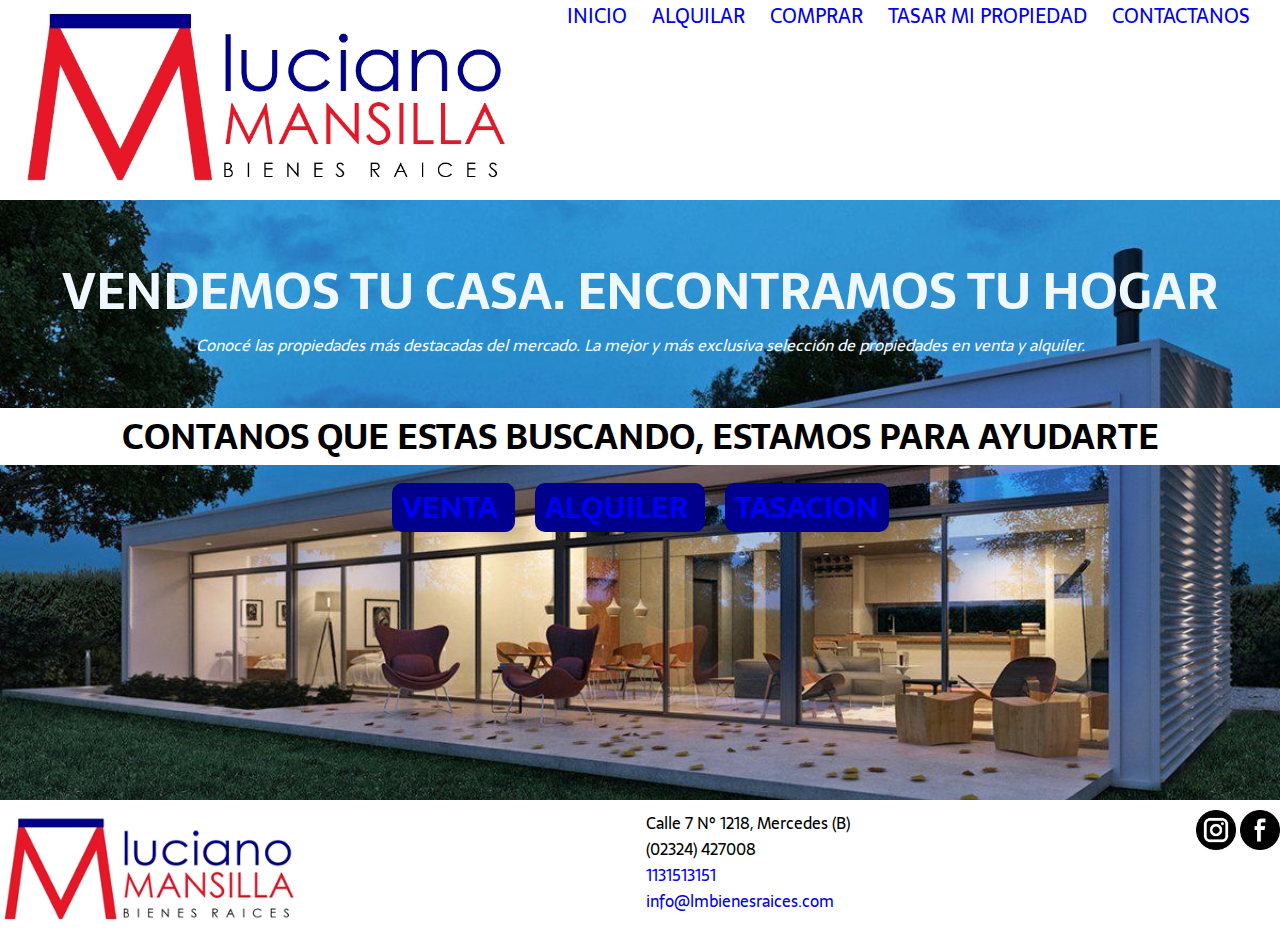
<file: index.html>
<!DOCTYPE html>
<html lang="es">
<head>
    <meta charset="UTF-8">
    <meta name="viewport" content="width=device-width, initial-scale=1.0">
    <title>Luciano Mansilla Bienes Raices</title>
    <link rel="shortcut icon" href="./assets/logo-favicon-sin-fondo.ico" type="image/x-icon">
    <link rel="stylesheet" href="./css/style.css">
    <link rel="preconnect" href="https://fonts.googleapis.com">
    <link rel="preconnect" href="https://fonts.gstatic.com" crossorigin>
    <link href="https://fonts.googleapis.com/css2?family=Sarala:wght@400;700&display=swap" rel="stylesheet">
</head>

<body>
    
    <header> 
        <h1>LUCIANO MANSILLA BIENES RAICES INMOBILIARIA</h1>

        <img class="logoHeader" src="./assets/logo-con-nombre-grande.jpg" alt="logo">
        <nav>
            <ul class="menuHeader">
                <li>
                    <a href="./index.html">INICIO</a>
                </li>
                <li>
                    <a href="./pages/alquiler.html">ALQUILAR</a>
                </li>
                <li>
                    <a href="./pages/venta.html">COMPRAR</a>
                </li>
                <li>
                    <a href="./pages/tasaciones.html">TASAR MI PROPIEDAD</a>
                </li>
                <li>
                    <a href="./pages/contacto.html">CONTACTANOS </a>
                </li>
            </ul>
        </nav>
        
    </header>

    <main>
        <h3>
            VENDEMOS TU CASA. ENCONTRAMOS TU HOGAR
        </h3>

        <p class="textoParrafo">Conocé las propiedades más destacadas del mercado. La mejor y más exclusiva selección de propiedades en venta y alquiler.</p>

        <h2>CONTANOS QUE ESTAS BUSCANDO, ESTAMOS PARA AYUDARTE</h2>
        <br>
            <ul class="menuMain">
                <li>
                    <a href="./pages/venta.html">VENTA</a>
                </li>
                <li>
                    <a href="./pages/alquiler.html">ALQUILER</a>
                </li>
                <li>
                    <a href="./pages/tasaciones.html">TASACION</a>
                </li>
            </ul>

        
    </main>

    <footer>
        <img src="./assets/logo-con-nombre-pequeño.jpg" alt="logo pequeño" class="logoFooter">

        <ul class="datosDeContacto">
            <li>Calle 7 N° 1218, Mercedes (B)</li>
            <li>(02324) 427008</li> 
            <li><a href="http://wa.me/+541131513151">1131513151</a></li>
            <li><a href="http_//gmail.com">info@lmbienesraices.com</a></li>
        </ul>

        <div class="redesSociales">
            <a href="http://instagram.com" target="_blank"><img src="./assets/logotipo-de-instagram.png" alt="instagram" width="40" height="40"></a>
        
            <a href="http://facebook.com" target="_blank"><img src="./assets/logotipo-de-facebook.png" alt="facebook" width="40" height="40"></a> 
        </div>
        
    </footer>
</body>
</html>
</file>
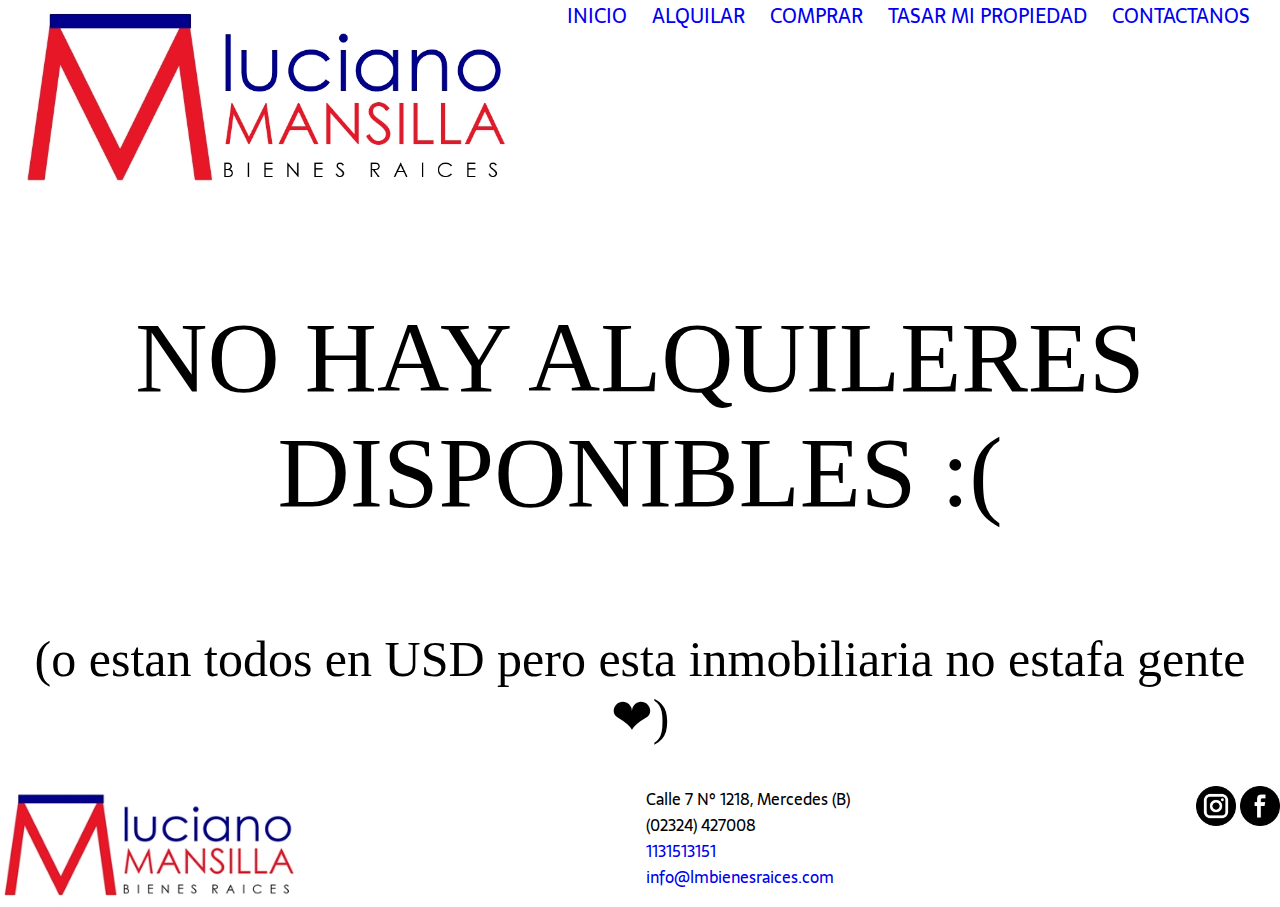
<file: pages/alquiler.html>
<!DOCTYPE html>
<html lang="es">
<head>
    <meta charset="UTF-8">
    <meta name="viewport" content="width=device-width, initial-scale=1.0">
    <title>Luciano Mansilla Bienes Raices</title>
    <link rel="shortcut icon" href="../assets/logo-favicon-sin-fondo.ico" type="image/x-icon">
    <link rel="stylesheet" href="../css/style.css">
    <link rel="preconnect" href="https://fonts.googleapis.com">
    <link rel="preconnect" href="https://fonts.gstatic.com" crossorigin>
    <link href="https://fonts.googleapis.com/css2?family=Sarala:wght@400;700&display=swap" rel="stylesheet">
    
</head>

<body>
    <header> 
        <h1>LUCIANO MANSILLA BIENES RAICES INMOBILIARIA</h1>

        <img class="logoHeader" src="../assets/logo-con-nombre-grande.jpg" alt="logo">
        <nav>
            <ul class="menuHeader">
                <li>
                    <a href="../index.html">INICIO</a>
                </li>
                <li>
                    <a href="./alquiler.html">ALQUILAR</a>
                </li>
                <li>
                    <a href="./venta.html">COMPRAR</a>
                </li>
                <li>
                    <a href="./tasaciones.html">TASAR MI PROPIEDAD</a>
                </li>
                <li>
                    <a href="./contacto.html">CONTACTANOS </a>
                </li>
            </ul>
        </nav>
        
    </header>

    <p class="textoAlq1">NO HAY ALQUILERES DISPONIBLES :(</p>
    <p class="textoAlq2">(o estan todos en USD pero esta inmobiliaria no estafa gente ❤) </p>

    <footer>
        <img src="../assets/logo-con-nombre-pequeño.jpg" alt="logo pequeño" class="logoFooter">

        <ul class="datosDeContacto">
            <li>Calle 7 N° 1218, Mercedes (B)</li>
            <li>(02324) 427008</li> 
            <li><a href="http://wa.me/+541131513151">1131513151</a></li>
            <li><a href="http_//gmail.com">info@lmbienesraices.com</a></li>
        </ul>

        <div class="redesSociales">
            <a href="http://instagram.com" target="_blank"><img src="../assets/logotipo-de-instagram.png" alt="instagram" width="40" height="40"></a>
        
            <a href="http://facebook.com" target="_blank"><img src="../assets/logotipo-de-facebook.png" alt="facebook" width="40" height="40"></a> 
        </div>
        
    </footer>
</body>
</html>
</file>
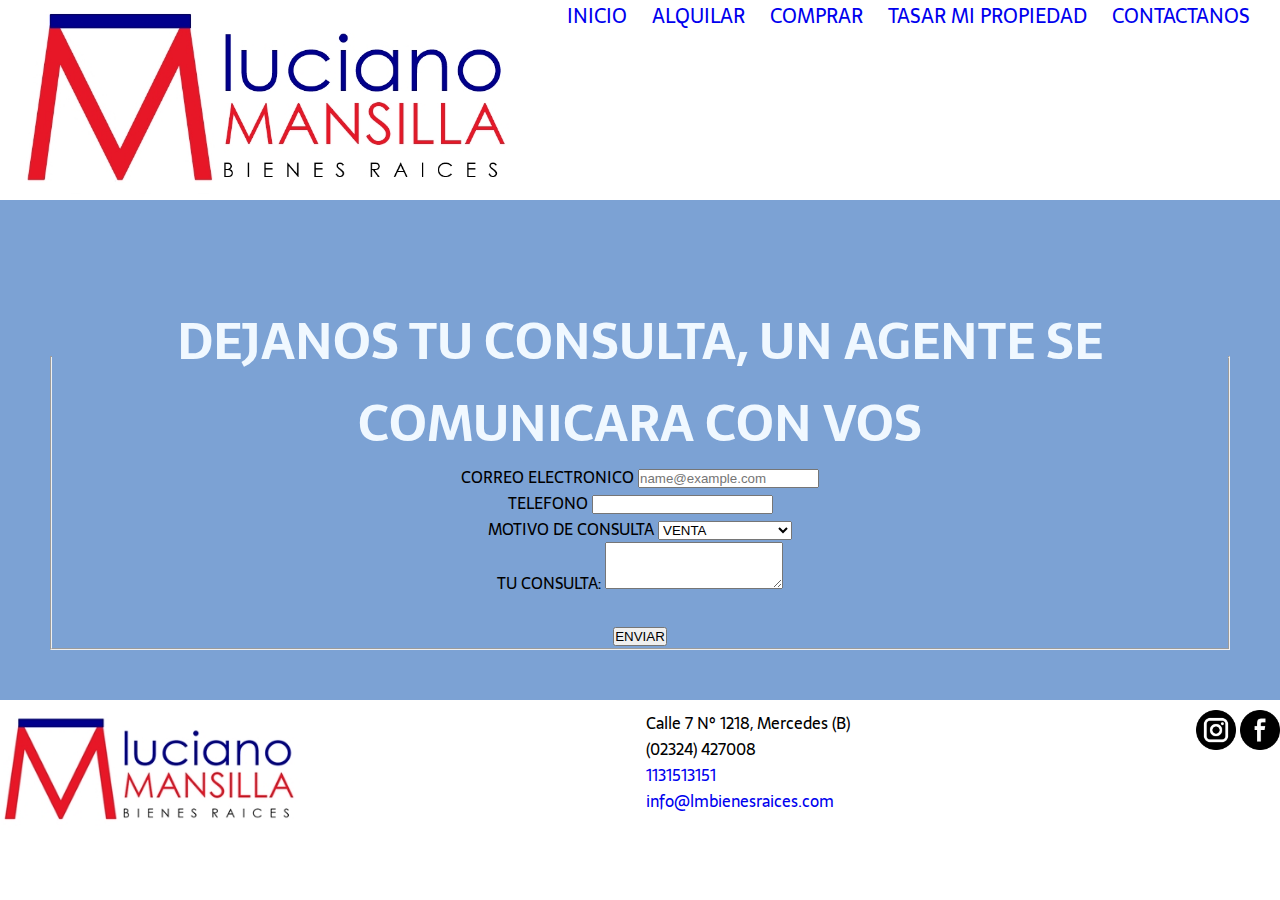
<file: pages/contacto.html>
<!DOCTYPE html>
<html lang="es">
<head>
    <meta charset="UTF-8">
    <meta name="viewport" content="width=device-width, initial-scale=1.0">
    <title>Luciano Mansilla Bienes Raices</title>
    <link rel="shortcut icon" href="../assets/logo-favicon-sin-fondo.ico" type="image/x-icon">
    <link rel="stylesheet" href="../css/style.css">
    <link rel="preconnect" href="https://fonts.googleapis.com">
    <link rel="preconnect" href="https://fonts.gstatic.com" crossorigin>
    <link href="https://fonts.googleapis.com/css2?family=Sarala:wght@400;700&display=swap" rel="stylesheet">
    <link href="https://cdn.jsdelivr.net/npm/bootstrap@5.3.2/dist/css/bootstrap.min.css" rel="stylesheet" integrity="sha384-T3c6CoIi6uLrA9TneNEoa7RxnatzjcDSCmG1MXxSR1GAsXEV/Dwwykc2MPK8M2HN" crossorigin="anonymous">
    
</head>

<body>
    <script src="https://cdn.jsdelivr.net/npm/bootstrap@5.3.2/dist/js/bootstrap.bundle.min.js" integrity="sha384-C6RzsynM9kWDrMNeT87bh95OGNyZPhcTNXj1NW7RuBCsyN/o0jlpcV8Qyq46cDfL" crossorigin="anonymous"></script>

    <header> 
        <h1>LUCIANO MANSILLA BIENES RAICES INMOBILIARIA</h1>

        <img class="logoHeader" src="../assets/logo-con-nombre-grande.jpg" alt="logo">
        <nav>
            <ul class="menuHeader">
                <li>
                    <a href="../index.html">INICIO</a>
                </li>
                <li>
                    <a href="./alquiler.html">ALQUILAR</a>
                </li>
                <li>
                    <a href="./venta.html">COMPRAR</a>
                </li>
                <li>
                    <a href="./tasaciones.html">TASAR MI PROPIEDAD</a>
                </li>
                <li>
                    <a href="./contacto.html">CONTACTANOS </a>
                </li>
            </ul>
        </nav>
        
    </header>
      
    <form>
        <fieldset>
            <legend id="CONTACTANOS"><h3>DEJANOS TU CONSULTA, UN AGENTE SE COMUNICARA CON VOS</h3></legend>

        <div class="form-group">
          <label for="exampleFormControlInput1">CORREO ELECTRONICO</label>
          <input type="email" class="form-control" id="exampleFormControlInput1" placeholder="name@example.com">
        </div>
        <div class="form-group">
            <label for="exampleFormControlInput1">TELEFONO</label>
            <input type="number" class="form-control" id="exampleFormControlInput1" required>
          </div>
        <div class="form-group">
          <label for="exampleFormControlSelect1">MOTIVO DE CONSULTA</label>
          <select class="form-control" id="exampleFormControlSelect1">
            <option>VENTA</option>
            <option>ALQUILER</option>
            <option>TASACION</option>
            <option>OTRA CONSULTA</option>
          </select>
        </div>

        <div class="form-group">
          <label for="exampleFormControlTextarea1">TU CONSULTA:</label>
          <textarea class="form-control" id="exampleFormControlTextarea1" rows="3"></textarea>
        </div>
        <br>
        <button type="submit" class="btn btn-primary">ENVIAR</button>
        </fieldset>
        

      </form>
    
    

    <footer>
        <img src="../assets/logo-con-nombre-pequeño.jpg" alt="logo pequeño" class="logoFooter">

        <ul class="datosDeContacto">
            <li>Calle 7 N° 1218, Mercedes (B)</li>
            <li>(02324) 427008</li> 
            <li><a href="http://wa.me/+541131513151">1131513151</a></li>
            <li><a href="http_//gmail.com">info@lmbienesraices.com</a></li>
        </ul>

        <div class="redesSociales">
            <a href="http://instagram.com" target="_blank"><img src="../assets/logotipo-de-instagram.png" alt="instagram" width="40" height="40"></a>
        
            <a href="http://facebook.com" target="_blank"><img src="../assets/logotipo-de-facebook.png" alt="facebook" width="40" height="40"></a> 
        </div>
        
    </footer>
</body>
</html>
</file>
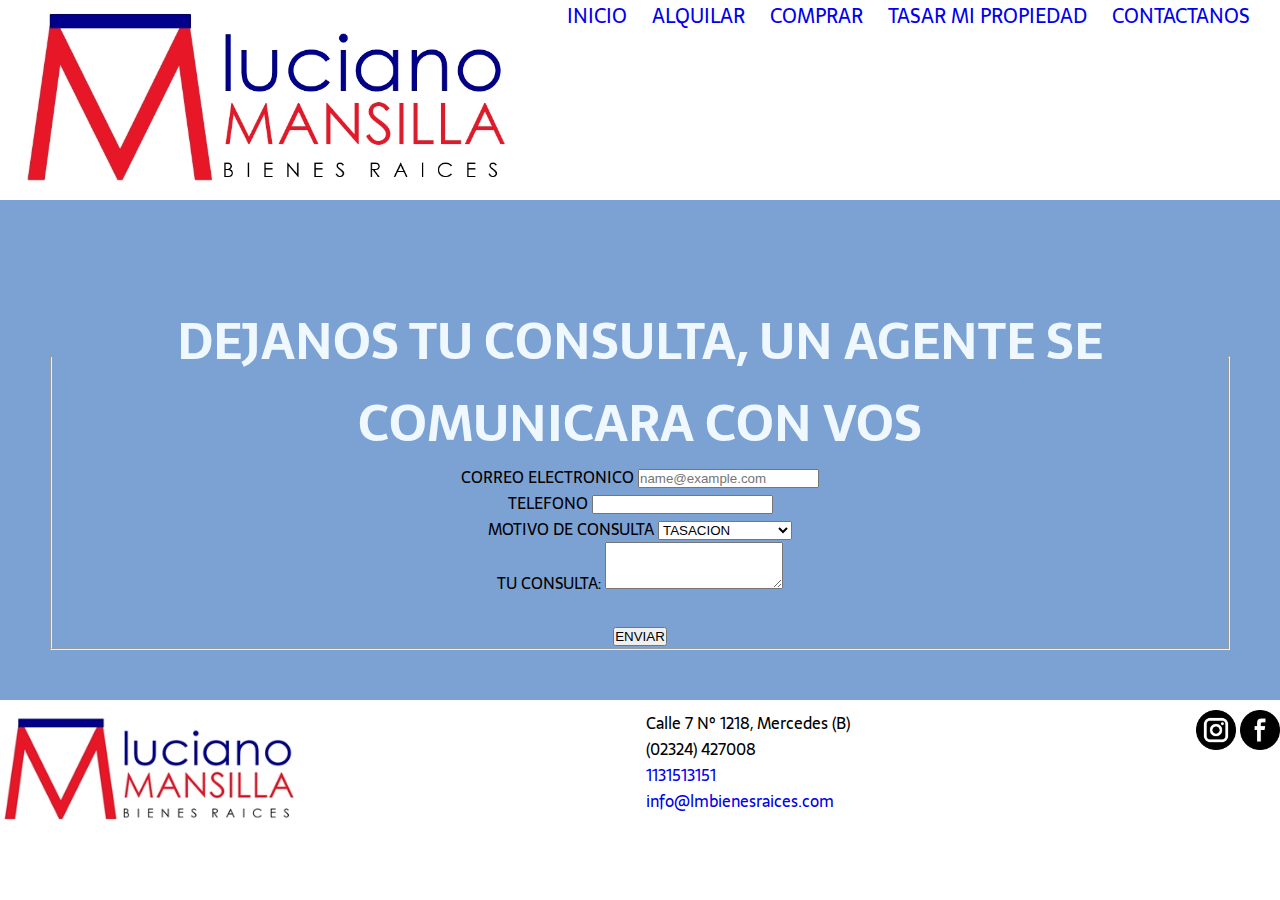
<file: pages/tasaciones.html>
<!DOCTYPE html>
<html lang="es">
<head>
    <meta charset="UTF-8">
    <meta name="viewport" content="width=device-width, initial-scale=1.0">
    <title>Luciano Mansilla Bienes Raices</title>
    <link rel="shortcut icon" href="../assets/logo-favicon-sin-fondo.ico" type="image/x-icon">
    <link rel="stylesheet" href="../css/style.css">
    <link rel="preconnect" href="https://fonts.googleapis.com">
    <link rel="preconnect" href="https://fonts.gstatic.com" crossorigin>
    <link href="https://fonts.googleapis.com/css2?family=Sarala:wght@400;700&display=swap" rel="stylesheet">
    <link href="https://cdn.jsdelivr.net/npm/bootstrap@5.3.2/dist/css/bootstrap.min.css" rel="stylesheet" integrity="sha384-T3c6CoIi6uLrA9TneNEoa7RxnatzjcDSCmG1MXxSR1GAsXEV/Dwwykc2MPK8M2HN" crossorigin="anonymous">
    
</head>

<body>
    <script src="https://cdn.jsdelivr.net/npm/bootstrap@5.3.2/dist/js/bootstrap.bundle.min.js" integrity="sha384-C6RzsynM9kWDrMNeT87bh95OGNyZPhcTNXj1NW7RuBCsyN/o0jlpcV8Qyq46cDfL" crossorigin="anonymous"></script>

    <header> 
        <h1>LUCIANO MANSILLA BIENES RAICES INMOBILIARIA</h1>

        <img class="logoHeader" src="../assets/logo-con-nombre-grande.jpg" alt="logo">
        <nav>
            <ul class="menuHeader">
                <li>
                    <a href="../index.html">INICIO</a>
                </li>
                <li>
                    <a href="./alquiler.html">ALQUILAR</a>
                </li>
                <li>
                    <a href="./venta.html">COMPRAR</a>
                </li>
                <li>
                    <a href="./tasaciones.html">TASAR MI PROPIEDAD</a>
                </li>
                <li>
                    <a href="./contacto.html">CONTACTANOS </a>
                </li>
            </ul>
        </nav>
        
    </header>
      
    <form>
        <fieldset>
            <legend id="CONTACTANOS"><h3>DEJANOS TU CONSULTA, UN AGENTE SE COMUNICARA CON VOS</h3></legend>

        <div class="form-group">
          <label for="exampleFormControlInput1">CORREO ELECTRONICO</label>
          <input type="email" class="form-control" id="exampleFormControlInput1" placeholder="name@example.com">
        </div>
        <div class="form-group">
            <label for="exampleFormControlInput1">TELEFONO</label>
            <input type="number" class="form-control" id="exampleFormControlInput1" required>
          </div>
        <div class="form-group">
          <label for="exampleFormControlSelect1">MOTIVO DE CONSULTA</label>
          <select class="form-control" id="exampleFormControlSelect1">
            <option>TASACION</option>
            <option>ALQUILER</option>
            <option>VENTA</option>
            <option>OTRA CONSULTA</option>
          </select>
        </div>

        <div class="form-group">
          <label for="exampleFormControlTextarea1">TU CONSULTA:</label>
          <textarea class="form-control" id="exampleFormControlTextarea1" rows="3"></textarea>
        </div>
        <br>
        <button type="submit" class="btn btn-primary">ENVIAR</button>
        </fieldset>
        

      </form>
    
    

    <footer>
        <img src="../assets/logo-con-nombre-pequeño.jpg" alt="logo pequeño" class="logoFooter">

        <ul class="datosDeContacto">
            <li>Calle 7 N° 1218, Mercedes (B)</li>
            <li>(02324) 427008</li> 
            <li><a href="http://wa.me/+541131513151">1131513151</a></li>
            <li><a href="http_//gmail.com">info@lmbienesraices.com</a></li>
        </ul>

        <div class="redesSociales">
            <a href="http://instagram.com" target="_blank"><img src="../assets/logotipo-de-instagram.png" alt="instagram" width="40" height="40"></a>
        
            <a href="http://facebook.com" target="_blank"><img src="../assets/logotipo-de-facebook.png" alt="facebook" width="40" height="40"></a> 
        </div>
        
    </footer>
</body>
</html>
</file>
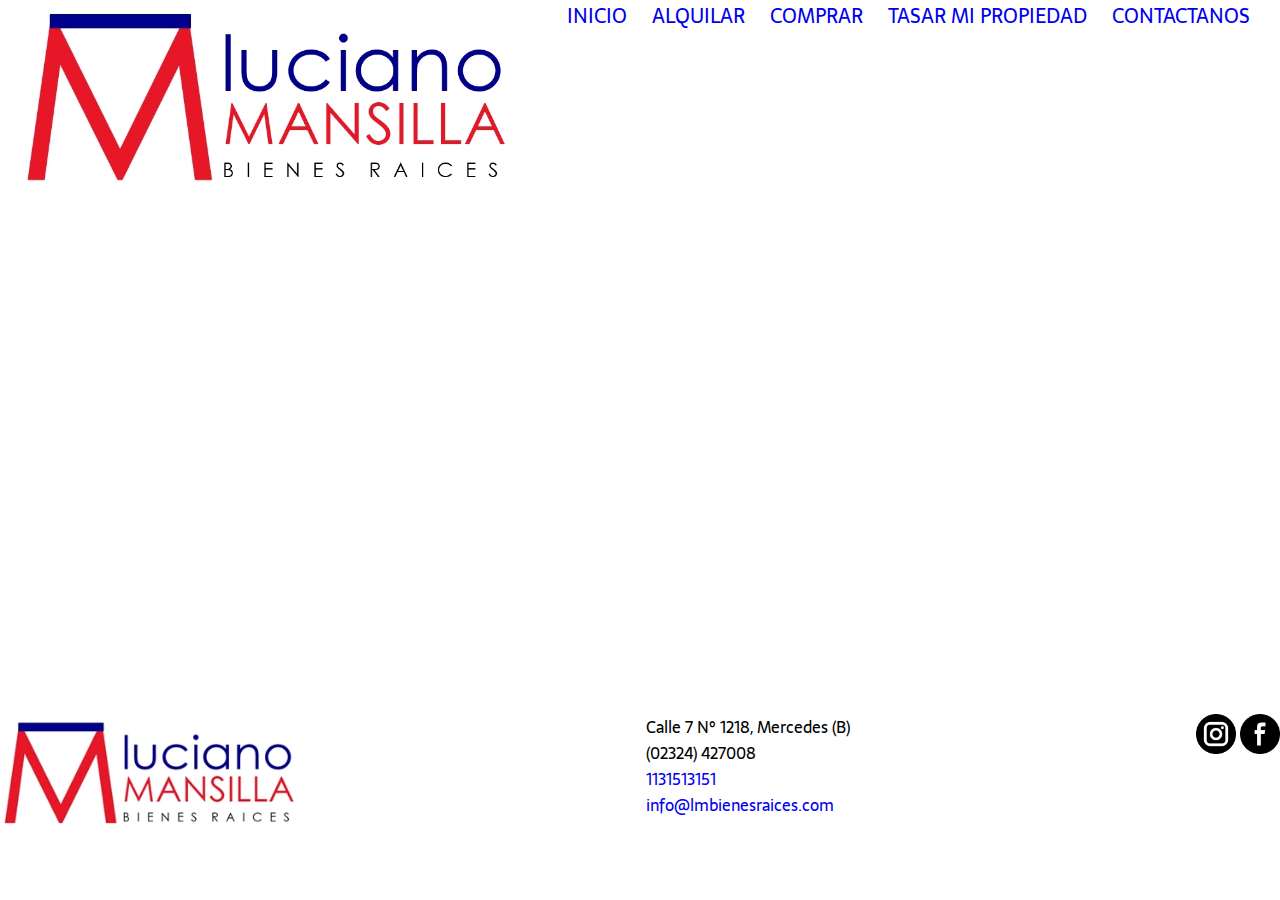
<file: pages/venta.html>
<!DOCTYPE html>
<html lang="es">
<head>
    <meta charset="UTF-8">
    <meta name="viewport" content="width=device-width, initial-scale=1.0">
    <title>Luciano Mansilla Bienes Raices</title>
    <link rel="shortcut icon" href="../assets/logo-favicon-sin-fondo.ico" type="image/x-icon">
    <link rel="stylesheet" href="../css/style.css">
    <link rel="preconnect" href="https://fonts.googleapis.com">
    <link rel="preconnect" href="https://fonts.gstatic.com" crossorigin>
    <link href="https://fonts.googleapis.com/css2?family=Sarala:wght@400;700&display=swap" rel="stylesheet">

</head>

<body>
    <header> 
        <h1>LUCIANO MANSILLA BIENES RAICES INMOBILIARIA</h1>

        <img class="logoHeader" src="../assets/logo-con-nombre-grande.jpg" alt="logo">
        <nav>
            <ul class="menuHeader">
                <li>
                    <a href="../index.html">INICIO</a>
                </li>
                <li>
                    <a href="./alquiler.html">ALQUILAR</a>
                </li>
                <li>
                    <a href="./venta.html">COMPRAR</a>
                </li>
                <li>
                    <a href="./tasaciones.html">TASAR MI PROPIEDAD</a>
                </li>
                <li>
                    <a href="./contacto.html">CONTACTANOS </a>
                </li>
            </ul>
        </nav>
        
    </header>

    <section>
        <iframe src="https://www.argenprop.com/departamentos/venta/mercedes-mer" frameborder=""></iframe>
    </section>

    <footer>
        <img src="../assets/logo-con-nombre-pequeño.jpg" alt="logo pequeño" class="logoFooter">

        <ul class="datosDeContacto">
            <li>Calle 7 N° 1218, Mercedes (B)</li>
            <li>(02324) 427008</li> 
            <li><a href="http://wa.me/+541131513151">1131513151</a></li>
            <li><a href="http_//gmail.com">info@lmbienesraices.com</a></li>
        </ul>

        <div class="redesSociales">
            <a href="http://instagram.com" target="_blank"><img src="../assets/logotipo-de-instagram.png" alt="instagram" width="40" height="40"></a>
        
            <a href="http://facebook.com" target="_blank"><img src="../assets/logotipo-de-facebook.png" alt="facebook" width="40" height="40"></a> 
        </div>
        
    </footer>
</body>
</html>
</file>
<file: css/style.css>
/*ELEMENTOS COMUNES PARA TODA LA PAGINA*/
*{
    margin: 0px;
    padding: 0px;
    box-sizing: border-box;
    text-decoration: none; 
}
a:visited {
    color: black;
}

/*ANIMACION CSS*/
a:hover {
    color: red;
}

/*ELEMENOS DEL HEADER: */
/*TITULO OCULTO PARA DEJAR LA IMAGEN DE LOGO CON EL NOMBRE INCLUIDO*/
h1{
    display: none;
}

/*LOGO CON NOMBRE*/
.logoHeader{
    max-width: 500;
    height: auto;
}

/*ELEMENTOS COMUNES DEL HEADER*/
header{
    display: flex;
    justify-content: space-around;
    text-align: center;
    background-color: rgb(255, 255, 255);
    block-size: 200px;
    writing-mode: horizontal-tb;
    margin: auto;
    font-family: 'Sarala', sans-serif;
    font-size: 20px;
}

/*ESPECIFICO DEL MENU DENTRO DEL HEADER*/
.menuHeader li {
    list-style-type: none;
    text-decoration: none;
    display:inline;
    text-align: right;
    padding: 10px;
}

/*ELEMENTOS DEL MAIN*/
main{
    background-image: url(../assets/hogar-imagen.jpg);
    background-repeat: no-repeat;
    background-size: cover;
    block-size: 600px;
    writing-mode: horizontal-tb;
    text-align: center;
    padding-bottom: 50px;
    
}

/* "vendemos tu casa..." */
h3{
    color: aliceblue;
    font-family: 'Sarala', sans-serif;
    padding-top: 50px;
    font-size: 50px;
}

/* "conoce las propiedades..."*/
.textoParrafo{
    font-style: italic;
    color: aliceblue;
    font-family: 'Sarala', sans-serif;
    padding-bottom: 50px;
}

/*"contanos que estas busncando..."*/
h2{
    font-size: 35px;
    font-family: 'Sarala', sans-serif;
    color: black;
    background-color: white;
}

/*ESPECIFICO DEL MENU DENTRO DEL MAIN*/

.menuMain li {
    text-decoration: none;
    background-color: rgb(1, 0, 140);
    display:inline;
    padding-left: 10px;
    padding-right:10px;
    margin: 10px;
    font-size: 30px;
    font-weight: bold;
    font-family: 'Sarala', sans-serif;
    margin-bottom: 500px;
    color: white;
    border-radius: 10px;
}

/*FOOTER*/

footer{
    font-family: 'Sarala', sans-serif;
    color: black;
    display: flex;
    justify-content: space-between;
    padding-top: 10px;
}

.logoFooter {
    width: 300px;
}

.datosDeContacto {
    list-style-type: none;
    text-decoration: none;
}

/* PAGINA CONTACTO/TASACIONES */

form{
    background-color: rgb(124, 162, 212);
    text-align: center;
    font-family: 'Sarala', sans-serif;
    color: black;
    padding: 50px;
    box-sizing: border-box;
}

/*PAGINA ALQUILERES*/
.textoAlq1 {
    color: black;
    font-size: 100px;
    text-align: center;
    padding: 100px;

}

.textoAlq2 {
    color: black;
    font-size: 50px;
    text-align: center;
    padding-bottom: 30px;
}

/*PAGINA VENTA*/
iframe{
    width:100%;
    height: 500px

}

/* RESPONSIVE:
MEDIA QUERIES

NO LO ENTENDI NI VOLVIENDO A VER LA CLASE. NO PUDE MODIFICAR NADA PORQUE SE ME CAMBIABA TODO. RECIBI AYUDA EN DISCORD DE OTRA PROFE PERO NO PUDE REPLICARLO ERAN MUCHAS COSAS, SUPONGO HUBIESE SIDO DISTINTO SI LO HUBIERA PENSADO ANTES. LOS OTROS ITEMS ESTAN CUMPLIDOS, PERO BUENO...
PERDON*/
</file>
